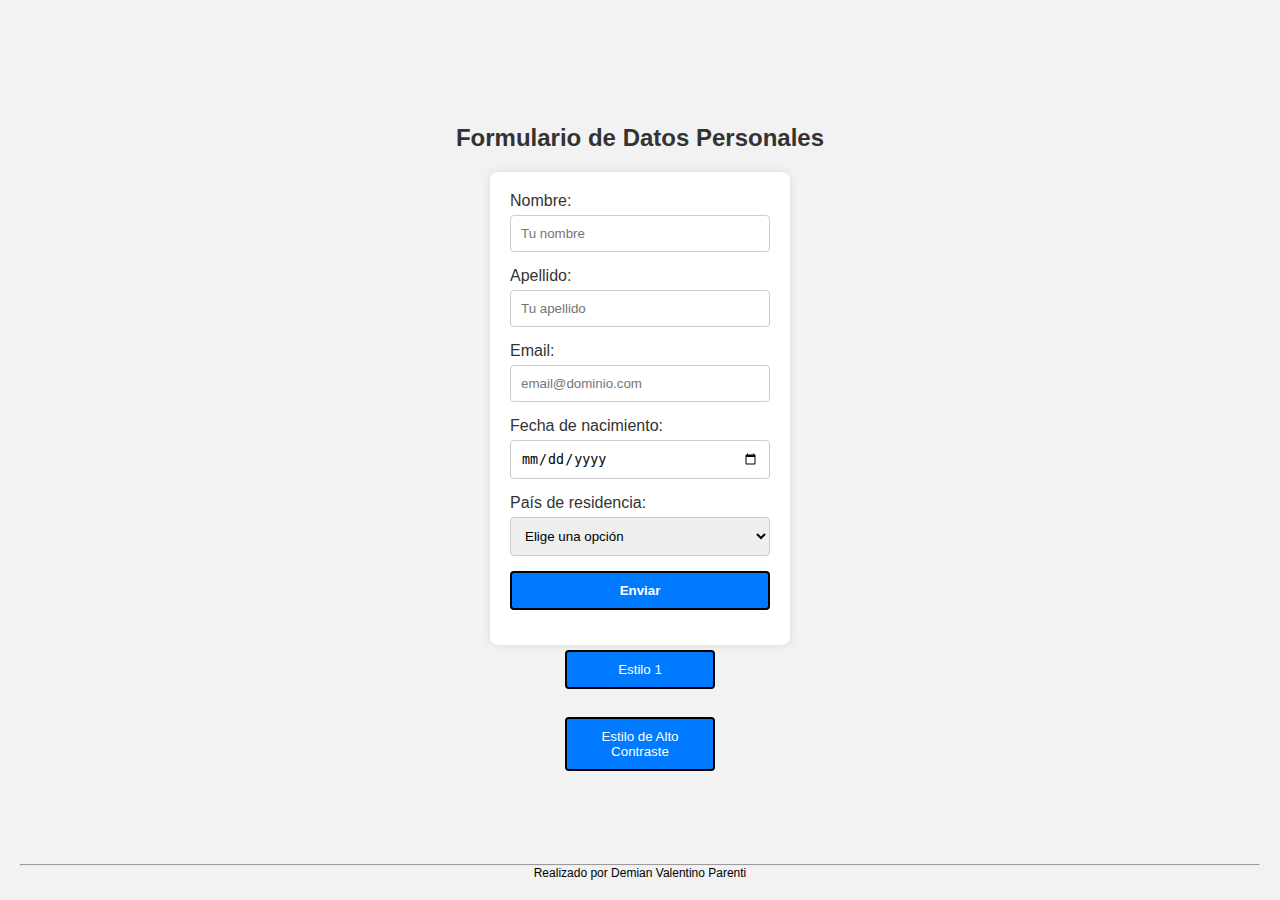
<file: Formulario/index.html>
<!--Les proponemos diseñar un formulario que contenga los siguientes campos: 
Datos personales 
 Nombre 
 Apellido 
 Email 
 Fecha de nacimiento 
 País de residencia 
Pueden maquetar el formulario y elegir su estilo aplicando dos CSS pensando en una 
presentación y en la misma presentación en alto contraste.-->
<!DOCTYPE html>
<html lang="es">
    <head>
        <title>Formulario</title>
        <meta charset="UTF-8">
        <meta name="viewport" content="width=device-width, initial-scale=1.0">
        <link rel="stylesheet" href="style-basic.css" id="style-link">
        <script src="script.js"></script>
    </head>
    <body>
        <h1>Formulario de Datos Personales</h1>
        <form method="post" autocomplete="on" id="personalForm">
            <fieldset>
                <label for="fname">Nombre:</label>
                <input type="text" name="fname" id="fname" minlength="3" maxlength="15" pattern="[A-Za-z']+" required placeholder="Tu nombre"><br>
                <label for="lname">Apellido:</label>
                <input type="text" id="lname" name="lname" minlength="3" maxlength="20" pattern="[A-Za-z']+" required placeholder="Tu apellido"><br>
                <label for="email">Email:</label>
                <input type="email" id="email" name="email" minlength="15" maxlength="30" required placeholder="email@dominio.com"><br>
                <label for="date">Fecha de nacimiento:</label>
                <input type="date" id="date" name="date" required><br>
                <label for="country">País de residencia:</label>
                <select name="country" id="country">
                    <option value="" hidden>Elige una opción</option>
                    <option value="arg">Argentina</option>
                    <option value="bol">Bolivia</option>
                    <option value="bra">Brasil</option>
                    <option value="chi">Chile</option>
                    <option value="col">Colombia</option>
                    <option value="ecu">Ecuador</option>
                    <option value="guy">Guyana</option>
                    <option value="per">Perú</option>
                    <option value="sur">Surinam</option>
                    <option value="uru">Uruguay</option>
                    <option value="ven">Venezuela</option>
                </select><br>
                <input type="submit" value="Enviar" id="sumbit" name="submit">
            </fieldset>
        </form>
        <div>
            <button id="style1" onclick="setStandardStyle()">Estilo 1</button><br><br>
            <button id="style2" onclick="setHighContrastStyle()">Estilo de Alto Contraste</button>
        </div>
        <footer>
            <hr>
            <p>Realizado por Demian Valentino Parenti</p>
        </footer>
    </body>
</html>
</file>
<file: Formulario/style-basic.css>
* {
    margin: 0;
    padding: 0;
    box-sizing: border-box;
}
body {
    font-family:'Segoe UI', Tahoma, Geneva, Verdana, sans-serif;
    background-color: #f2f2f2;
    display: flex;
    justify-content: center;
    align-items: center;
    height: 100vh;
    margin: 0;
    flex-direction: column;
}
h1 {
    font-size: 24px;
    color: #333;
    margin-bottom: 20px;
    text-align: center;
}
form {
    background-color: #fff;
    padding: 20px;
    border-radius: 8px;
    box-shadow: 0 0 10px rgba(0, 0, 0, 0.1);
    width: 300px;
}
fieldset {
    border: none;
}
label {
    display: block;
    margin-bottom: 5px;
    color: #333;
}
input[type="text"],
input[type="email"],
input[type="date"],
input[type="submit"] {
    width: 100%;
    padding: 10px;
    margin-bottom: 15px;
    border: 1px solid #ccc;
    border-radius: 4px;
}
input[type="submit"] {
    background-color: #007bff;
    color: white;
    border: none;
    cursor: pointer;
    font-weight: bold;
    border: 2px solid black;
}
input[type="submit"]:hover {
    background-color: #0056b3;
}
select[name="country"]{
    width: 100%;
    padding: 10px;
    margin-bottom: 15px;
    border: 1px solid #ccc;
    border-radius: 4px;
}
div {
    text-align: center;
}
button {
    padding: 10px;
    border: none;
    border-radius: 4px;
    background-color: #007bff;
    color: white;
    cursor: pointer;
    margin: 5px;
    width: 150px;
    border: 2px solid black;
}
button:hover {
    background-color: #0056b3;
}
footer{
    background-color: #f2f2f2;
    padding: 20px;
    text-align: center;
    position: fixed;
    bottom: 0;
    width: 100%;
    font-family:'Segoe UI', Tahoma, Geneva, Verdana, sans-serif;
    font-size: 12px;
}
</file>
